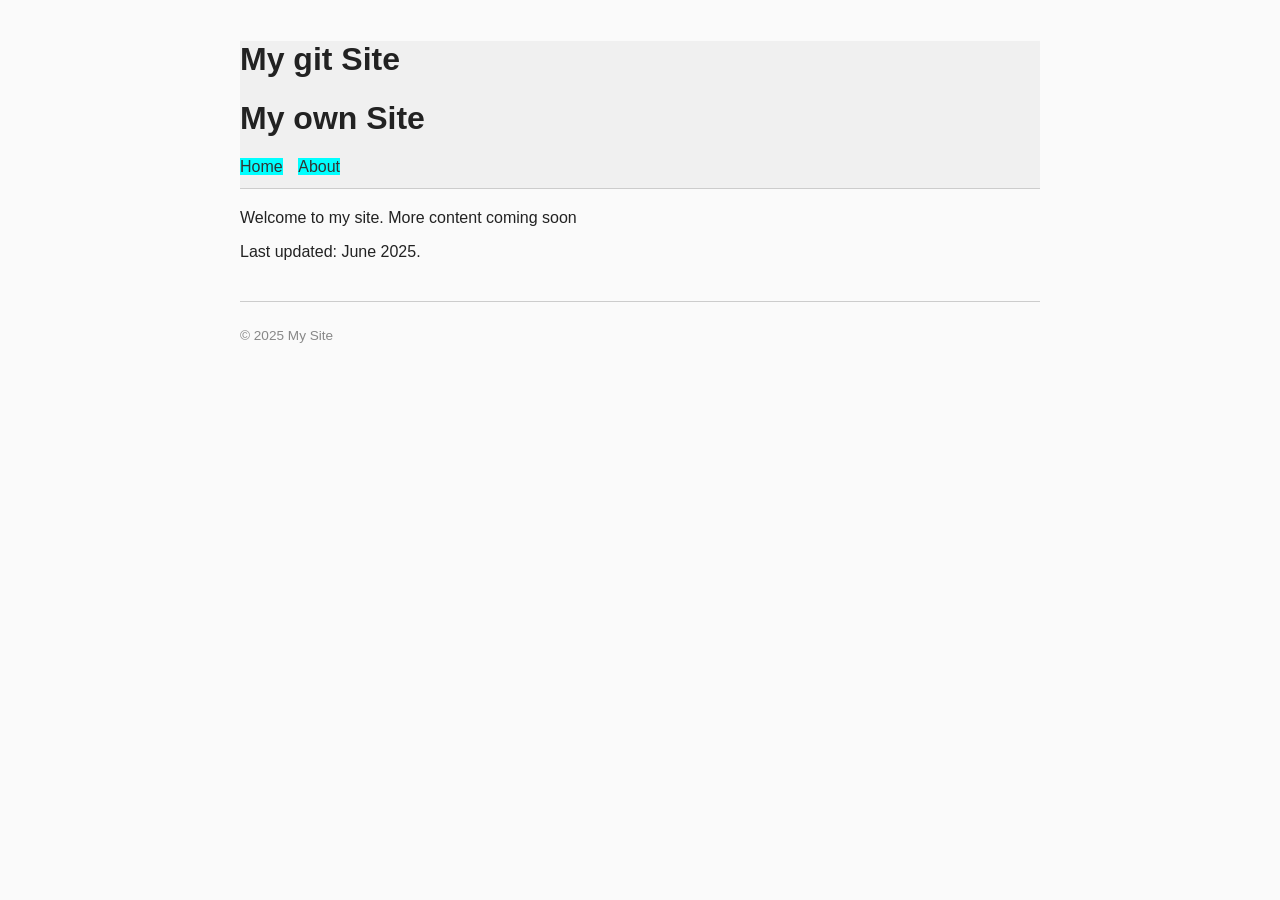
<file: index.html>
<!doctype html>
<html lang="en">
<head>
<meta charset="UTF-8" />
<title>My Site</title>
<link rel="stylesheet" href="style.css" />
</head>
<body>
<header>
<h1>My git Site</h1>
<h1>My own Site</h1>

<nav>
<a href="index.html">Home</a>
<a href="about.html">About</a>
</nav>
</header>
<main>
<p>Welcome to my site. More content coming soon</p>
<p>Last updated: June 2025.</p>
</main>
<footer>
<p>&copy; 2025 My Site</p>
</footer>
</body>

</html>
</file>
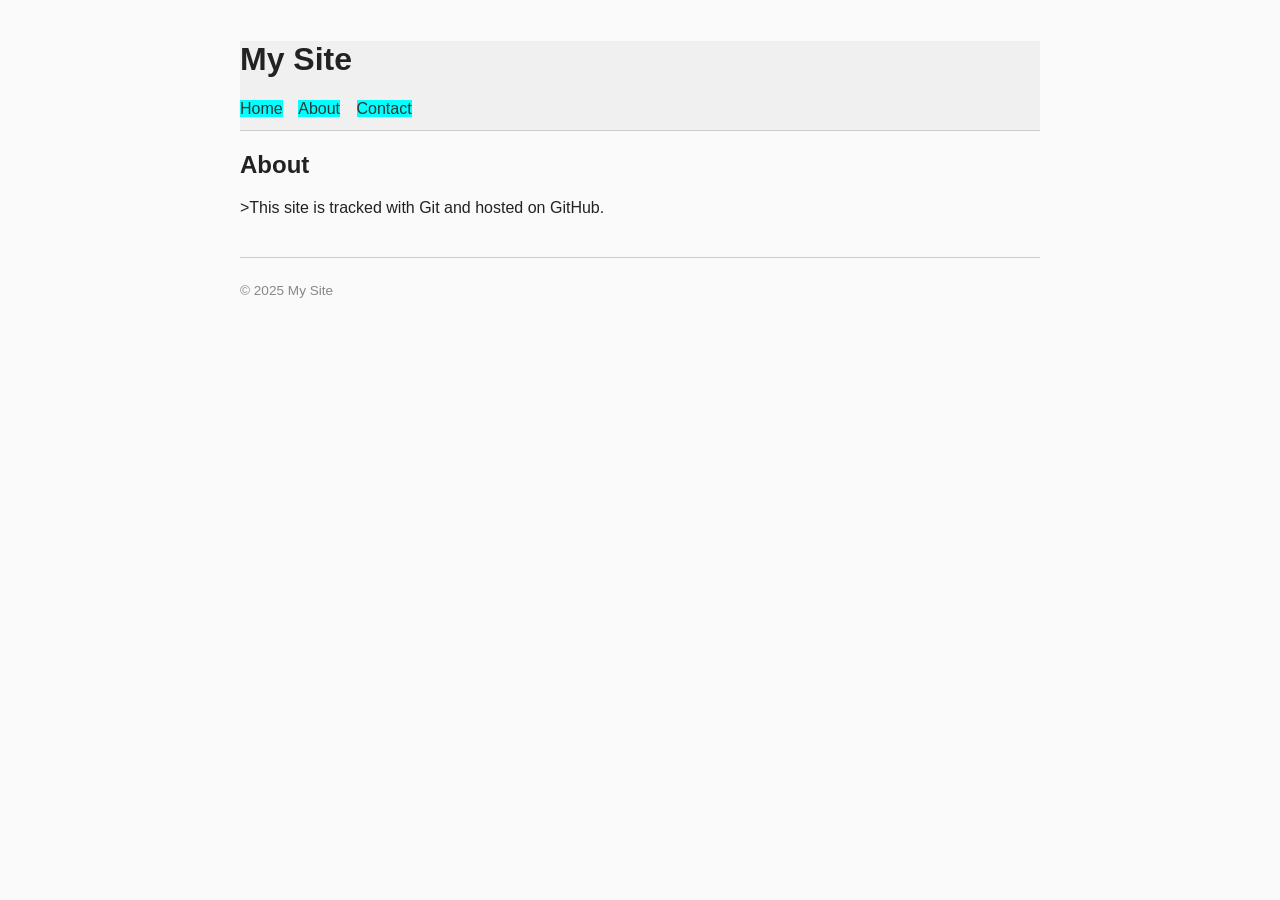
<file: about.html>
<!doctype html>
<html lang="en">
  <head>
    <meta charset="UTF-8" />
    <title>About — My Site</title>
    <link rel="stylesheet" href="style.css" />
  </head>
  <body>
    <header>
      <h1>My Site</h1>
      <nav>
        <a href="index.html">Home</a>
        <a href="about.html">About</a>
        <a href="contact.html">Contact</a>
      </nav>
    </header>
    <main>
      <h2>About</h2>
      <p>>This site is tracked with Git and hosted on GitHub.</p>
    </main>
    <footer>
      <p>&copy; 2025 My Site</p>
    </footer>
  </body>
</html>
</file>
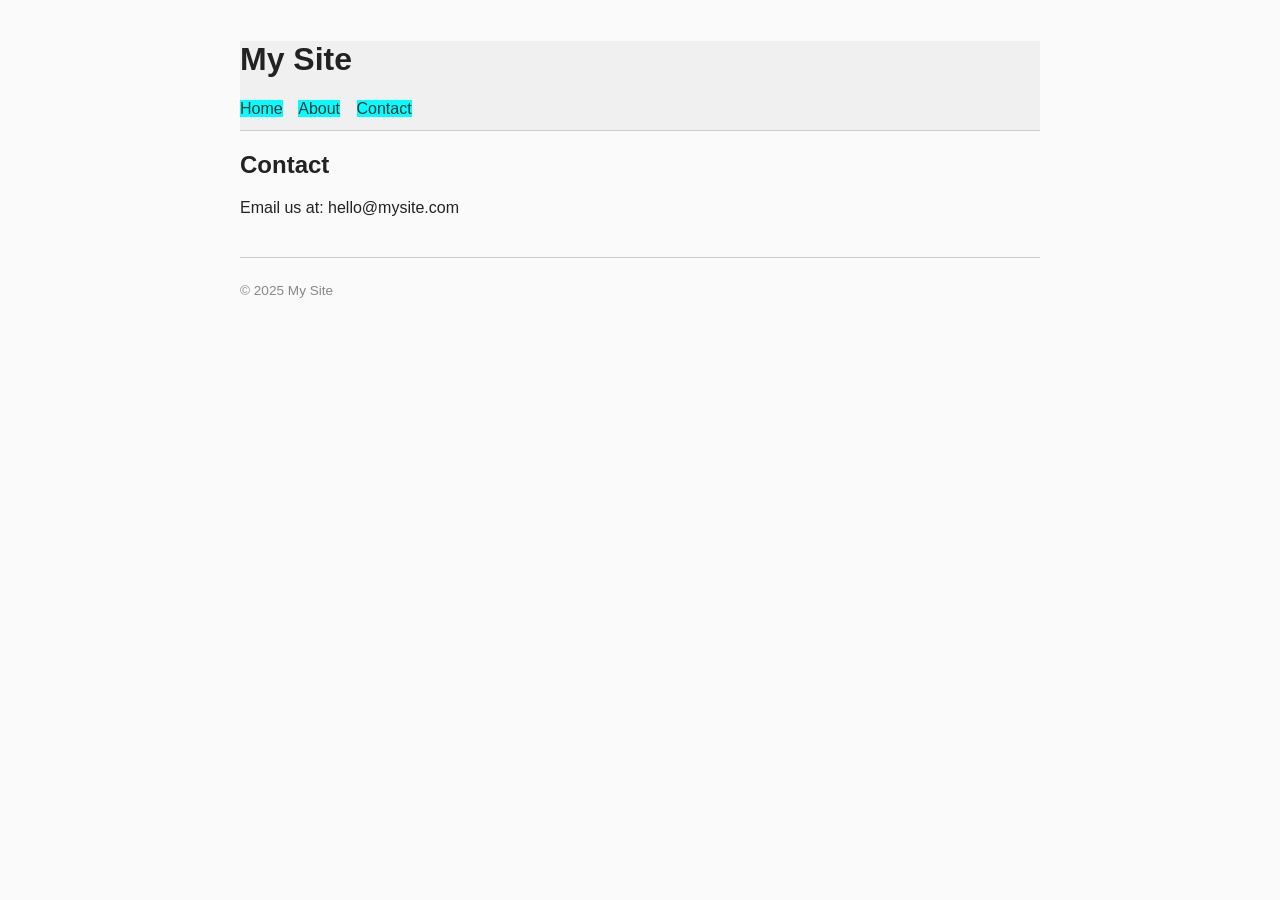
<file: contact.html>
<!doctype html>
<html lang="en">
  <head>
    <meta charset="UTF-8" />
    <title>Contact — My Site</title>
    <link rel="stylesheet" href="style.css" />
  </head>
  <body>
    <header>
      <h1>My Site</h1>
      <nav>
        <a href="index.html">Home</a>
        <a href="about.html">About</a>
        <a href="contact.html">Contact</a>
      </nav>
    </header>
    <main>
      <h2>Contact</h2>
      <p>Email us at: hello@mysite.com</p>
    </main>
    <footer>
      <p>&copy; 2025 My Site</p>
    </footer>
  </body>
</html>
</file>
<file: style.css>
body {
font-family: Arial, sans-serif;
max-width: 800px;
margin: 0 auto;
padding: 20px;
color: #222;
background: #fafafa;
font-size: 16px;
}
header {
border-bottom: 1px solid #ccc;
padding-bottom: 12px;
margin-bottom: 20px;
background: #f0f0f0;

}
nav a {
margin-right: 12px;
text-decoration: none;
color: #333;
background-color: aqua;
}
footer {
border-top: 1px solid #ccc;
margin-top: 40px;
padding-top: 12px;
font-size: 0.85rem;
color: #888;
}
</file>
